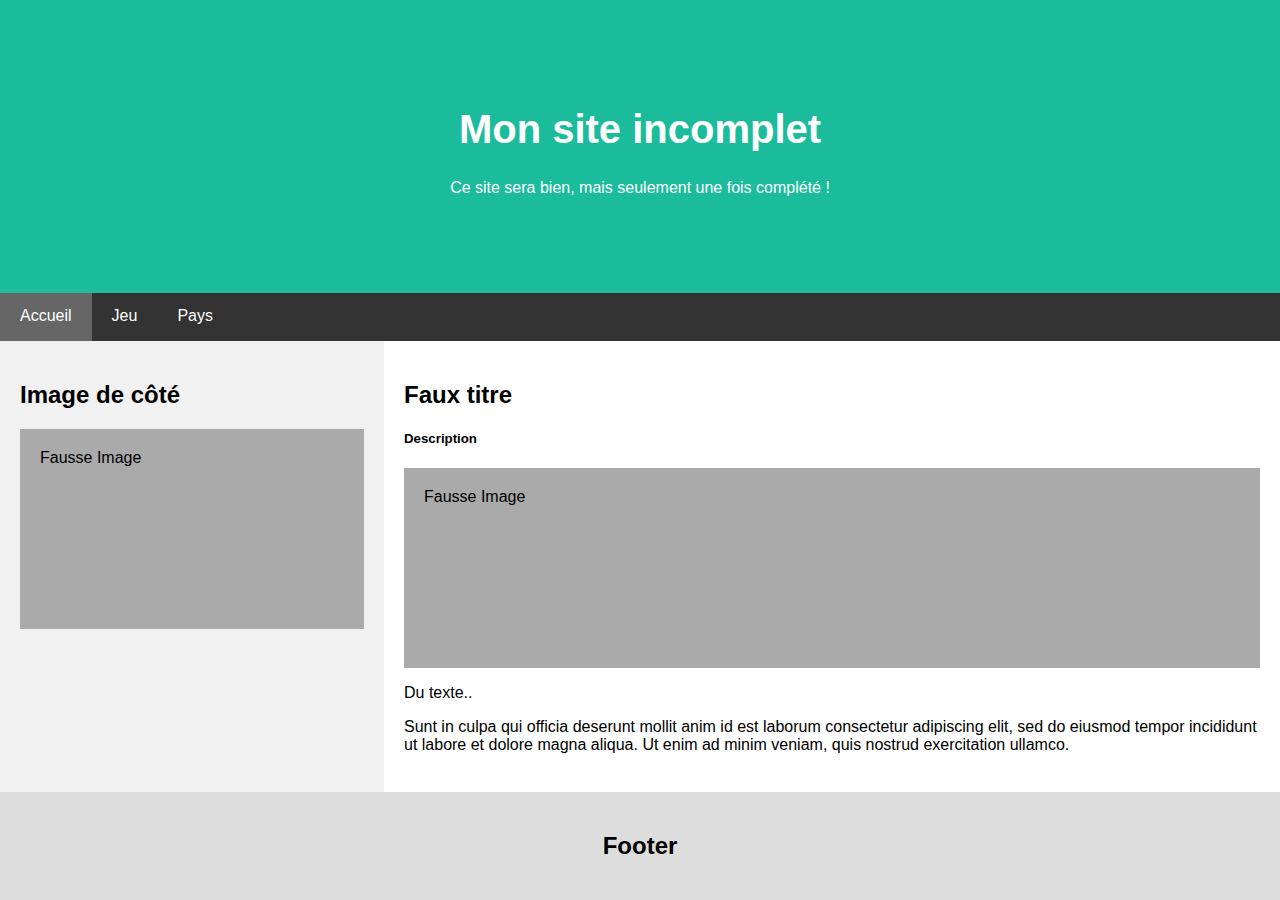
<file: index.html>
<!-- Pas compris ce qu'il faut faire avec le bandeau Footer -->
<!DOCTYPE html>
<html lang="fr">
<head>
    <title>Page Title</title>
    <meta charset="UTF-8">
    <meta name="viewport" content="width=device-width, initial-scale=1">
    <link rel="stylesheet" href="css/style.css">
</head>
<body>
    <div class="header">
        <h1>Mon site incomplet</h1>
        <p>Ce site sera bien, mais seulement une fois complété !</p>
    </div>
    <div class="navbar">
           <a href="index.html" class="active">Accueil</a> 
            <a href="jeu.html">Jeu</a>
            <a href="pays.html">Pays</a>
    </div>
    <div class="row">
        <div class="side">
            <h2>Image de côté</h2>
            <div class="fakeimg" style="height:200px;">Fausse Image</div>
        </div>
        <div class="main">
            <h2>Faux titre</h2>
            <h5>Description</h5>
            <div class="fakeimg" style="height:200px;">Fausse Image</div>
            <p>Du texte..</p>
            <p>Sunt in culpa qui officia deserunt mollit anim id est laborum consectetur adipiscing elit, sed do eiusmod tempor incididunt ut labore et dolore magna aliqua. Ut enim ad minim veniam, quis nostrud exercitation ullamco.</p>
        </div>
    </div>
    <div class="footer">
        <h2>Footer</h2>
    </div>
</body>
</html>
</file>
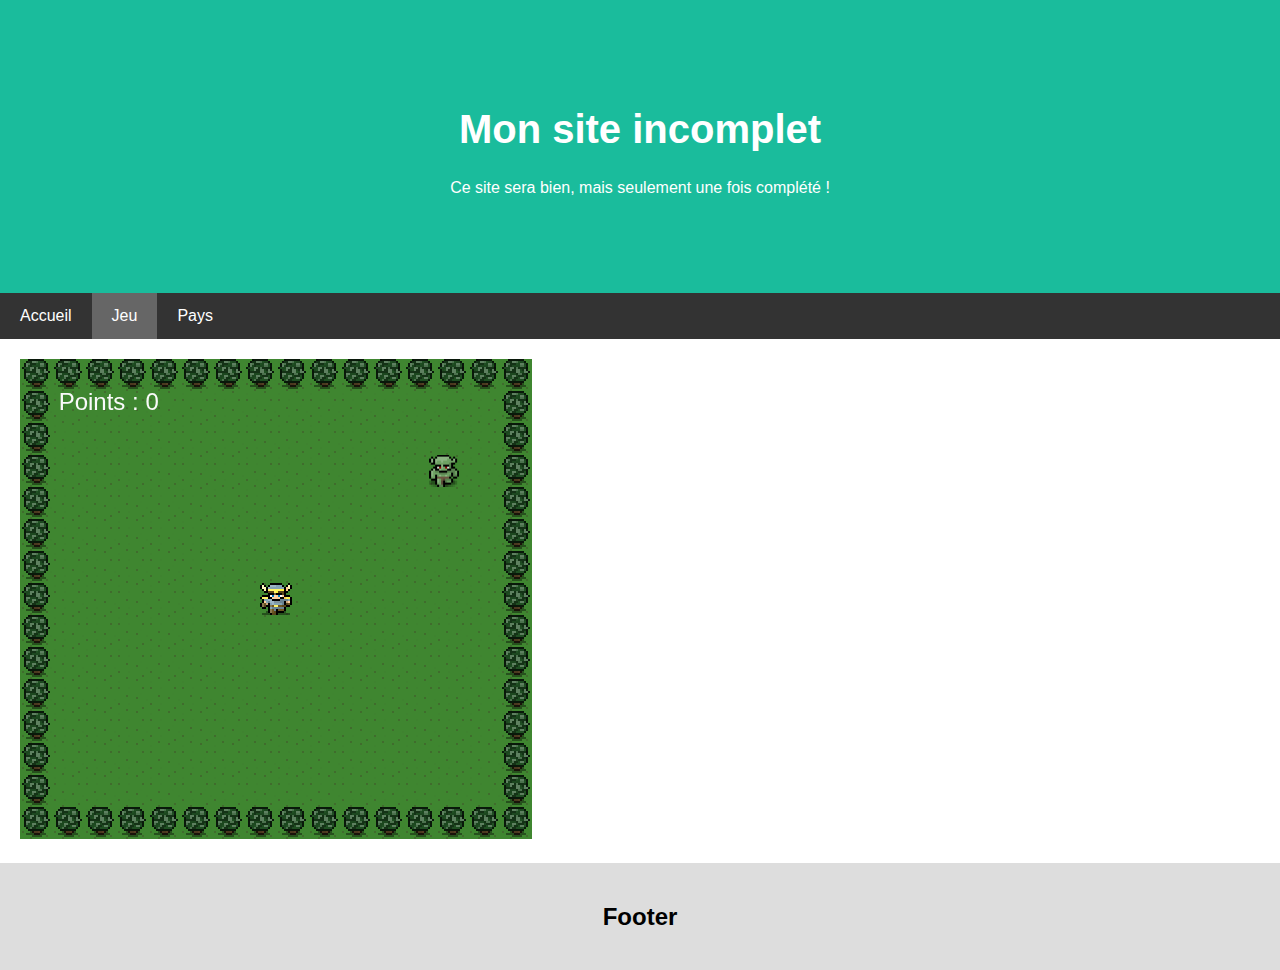
<file: jeu.html>
<!DOCTYPE html>
<html lang="fr">
<head>
    <title>Page Title</title>
    <meta charset="UTF-8">
    <meta name="viewport" content="width=device-width, initial-scale=1">
    <link rel="stylesheet" href="css/style.css">
    <script src="js/jeu.js" defer></script>
</head>
<body>
    <div class="header">
        <h1>Mon site incomplet</h1>
        <p>Ce site sera bien, mais seulement une fois complété !</p>
    </div>
    <div class="navbar">
        <a href="index.html">Accueil</a>
        <a href="jeu.html" class="active">Jeu</a>
        <a href="pays.html">Pays</a>
    </div>
    <div class="row">
        <div class="main">
            <div id="game"></div>
        </div>
    </div>
    <div class="footer">
        <h2>Footer</h2>
    </div>
</body>
</html>
</file>
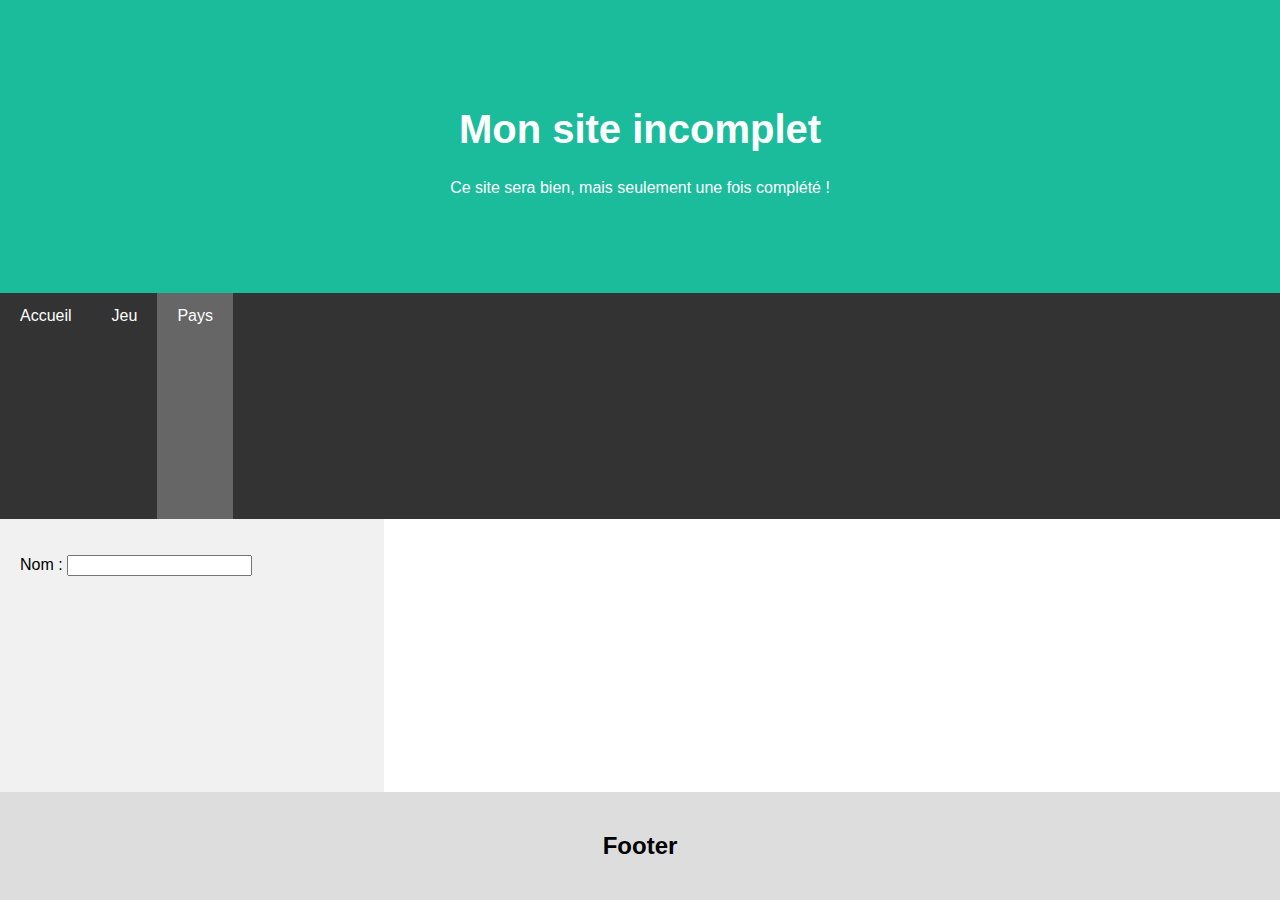
<file: pays.html>
<!DOCTYPE html>
<html lang="fr">
<head>
    <title>Pays</title>
    <meta charset="UTF-8">
    <link rel="stylesheet" href="css/style.css">
    <link href="https://fonts.googleapis.com/icon?family=Material+Icons" rel="stylesheet">
    <script src="js/pays.js" defer></script>
</head>
<body>
    <div class="header">
        <h1>Mon site incomplet</h1>
        <p>Ce site sera bien, mais seulement une fois complété !</p>
    </div>
    <div class="navbar">
        <a href="index.html">Accueil</a>
        <a href="jeu.html">Jeu</a>
        <a href="pays.html" class="active">Pays</a>
    </div>
    <div class="row">
        <div class="side">
            <form name="myForm" onsubmit=getCountries()>
                <p>Nom : <input type='text' name='name' class="recherche" id="countrySearch"></p>
            </form>
        </div>
        <div class="main">
            
        </div>
    </div>
    <div class="footer">
        <h2>Footer</h2>
    </div>
</body>
</html>
</file>
<file: css/style.css>
* {
	box-sizing: border-box;
}

html {
	height: 100%;
}

body {
	font-family: Arial, Helvetica, sans-serif;
	margin: 0;
	min-height: 100%;
    display: flex;
    flex-direction: column;
}

.header {
	padding: 80px;
	text-align: center;
	background: #1abc9c;
	color: white;
}

.header h1 {
	font-size: 40px;
}

.navbar {

	display: -ms-flexbox;
	display: flex;
	-ms-flex-wrap: wrap;
	flex-wrap: wrap;
    flex: 1;
	
	overflow: hidden;
	background-color: #333;
	position: sticky;
	position: -webkit-sticky;
	top: 0;
}

.navbar a {
	float: left;
	display: block;
	color: white;
	text-align: center;
	padding: 14px 20px;
	text-decoration: none;
}

.navbar a:hover {
	background-color: #ddd;
	color: black;
}

.navbar a.active {
	background-color: #666;
	color: white;
}

.row {  
	display: -ms-flexbox;
	display: flex;
	-ms-flex-wrap: wrap;
	flex-wrap: wrap;
    flex: 1;
}

.side {
	-ms-flex: 30%;
	flex: 30%;
	background-color: #f1f1f1;
	padding: 20px;
}

.main {   
	-ms-flex: 70%;
	flex: 70%;
	background-color: white;
	padding: 20px;
}

.fakeimg {
	background-color: #aaa;
	width: 100%;
	padding: 20px;
}

.footer {
	padding: 20px;
	text-align: center;
	background: #ddd;
}

@media screen and (max-width: 700px) {
	.row {
		flex-direction: column;
	}
	.navbar {
		justify-content: center;
	}
}

@media screen and (max-width: 500px) {
	.navbar {
		justify-content: space-between;
	}
}

@media screen and (max-width: 250px) {
	.navbar {
		flex-direction: column;
	}
}
</file>
